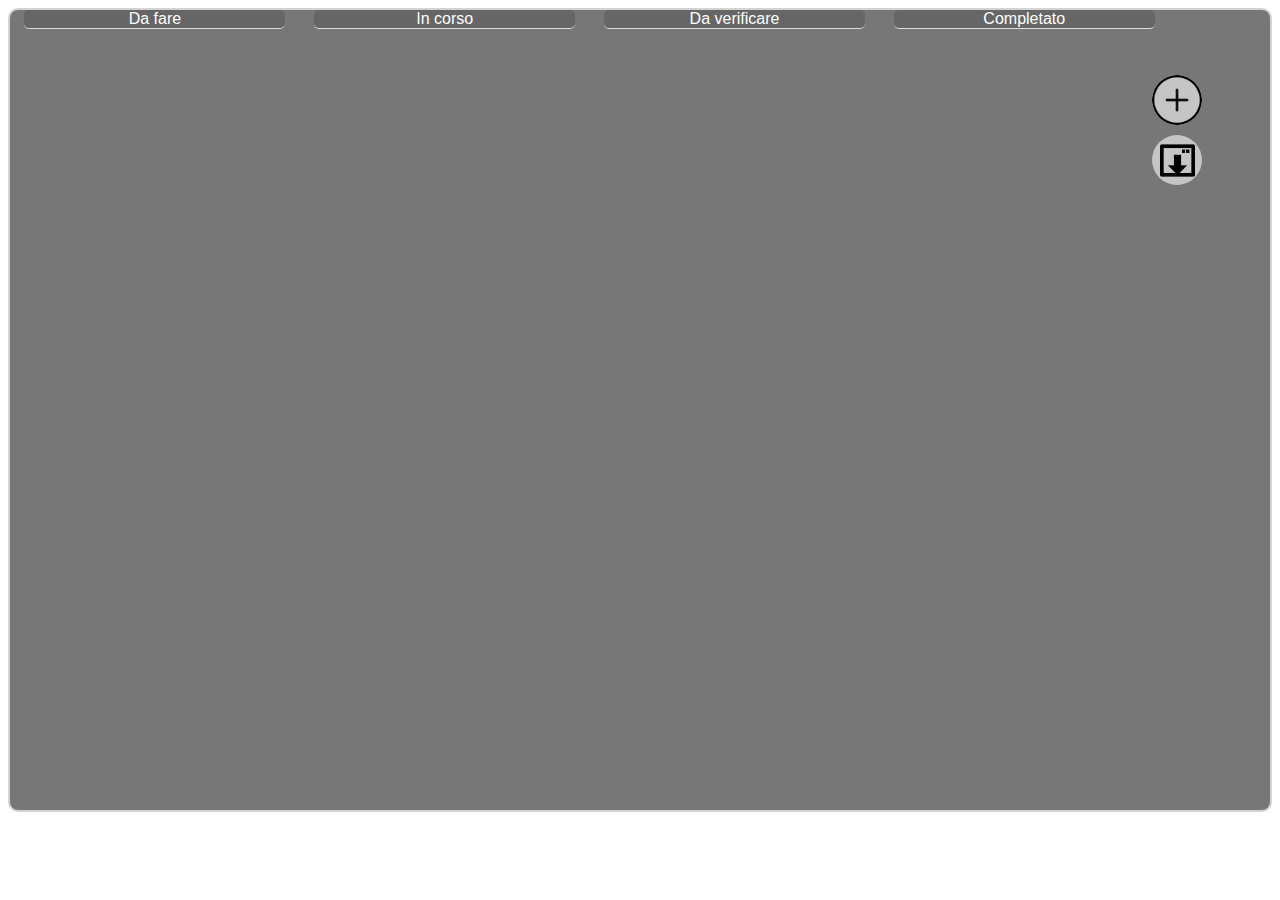
<file: WebContent/stage.html>
<!DOCTYPE html>
<html>
<head>
	<meta charset="ISO-8859-1">
	<title>Insert title here</title>
    <link rel="stylesheet" href="style/kanban.css">
</head>
<body ng-app="kanbanApp">
	<div ng-controller="taskController">
		<div class="kanbanBoard">
			<div class="kanbanColumn">
				<div class="header">Da fare</div>
				<div class="body">
					<task ng-repeat="task in tasks | filter : {stato: 0}"></task>
				</div>		
			</div>
			<div class="kanbanColumn">
				<div class="header">In corso</div>
				<div class="body">
					<task ng-repeat="task in tasks | filter : {stato: 1}"></task>
				</div>		
			</div>
			<div class="kanbanColumn">
				<div class="header">Da verificare</div>
				<div class="body">
					<task ng-repeat="task in tasks | filter : {stato: 2}"></task>
				</div>		
			</div>	
			<div class="kanbanColumn">
				<div class="header">Completato</div>
				<div class="body">
					<task ng-repeat="task in tasks | filter : {stato: 3}"></task>
				</div>		
			</div>								
			<div class="addTask" ng-click="newTask()"></div>
			<div class="storeTasks" ng-click="saveToStorage()"></div>
		</div>
	</div>	
<script src="script/angular.min.js" type="text/javascript"></script>
<script src="script/kanbanapp.js" type="text/javascript"></script>
<script src="script/controller.js" type="text/javascript"></script>
<script src="script/directive.js" type="text/javascript"></script>
<script src="script/service.js" type="text/javascript"></script>		
</body>
</html>
</file>
<file: WebContent/style/kanban.css>
@CHARSET "ISO-8859-1";
body {
	font-family: sans-serif;
}
.task {
	width: 200px;
	height: 200px;
	border: 1px solid black;
	margin: 3px;
}
.task-header {
    height: 30px;
    background-color: rgba(220, 220, 220, 0.5);
}
.task-header .task-title {
	text-align: center;
	font-variant: small-caps;
}
.task-body {
	height: 140px;
	overflow: auto;
}
.task-footer {
    display: flex;
    flex-direction: row;
    justify-content: space-between;
    align-items: center;    
    font-size: 0.8em;
    height: 30px;
    background-color: rgba(220, 220, 220, 0.5);
}
.task-footer .task-creation {

}
.task-footer .task-update {
	
}
.task-header input {
    width: 88%;
    margin: 0px;
    text-align: center;
    border-style: dotted;
    border-width: 1px;	
}
.task-footer input {
	width: 27%;
    margin: 1%;
    text-align: center;
    border-style: dotted;
    border-width: 1px;	
}
.task textarea {
	height: 91%;
    width: 96%;
    margin: 1px;	
}
.imp-0 {
	background-color: #ffc4c4;
}
.imp-1 {
	background-color: #ffd06d;
}
.imp-2 {
	background-color: #ffffd3;
}
.imp-3 {
	background-color: #c6f8c6;
}
.imp-4 {
	background-color: #e1e1f6;
}
.editIcon {
	height: 20px;
	width: 20px;
	position: relative;
    left: 180px;
    top: -19px;	
    cursor: pointer;
    background-image: url(../images/edit.png);
	background-size: 20px 20px;
    background-repeat: no-repeat;    
}
.saveIcon {
	height: 20px;
	width: 20px;
	position: relative;
    left: 180px;
    top: -19px;
    cursor: pointer;
    background-image: url(../images/down.png);
	background-size: 20px 20px;
    background-repeat: no-repeat; 
}
.addTask {
    width: 50px;
    height: 50px;
    border-radius: 25px;
    background-color: rgba(250,250,250,0.6);
    position: fixed;
	top: 75px;
    left: 90%;
    cursor: pointer;
    background-image: url(../images/add.png);
    background-size: 50px 50px;
    background-repeat: no-repeat;
}
.storeTasks {
    width: 50px;
    height: 50px;
    border-radius: 25px;
    background-color: rgba(250,250,250,0.6);
    position: fixed;
    top: 135px;
    left: 90%;
    cursor: pointer;
    background-image: url(../images/download.png);
    background-size: 35px 35px;
   	background-repeat: no-repeat;
    background-position: center center;
}
.moveLeft {
	height: 20px;
	width: 20px;	
    background-image: url(../images/left.png);
	background-size: 20px 20px;
    background-repeat: no-repeat; 	
}
.moveRight {
	height: 20px;
	width: 20px;	
    background-image: url(../images/right.png);
	background-size: 20px 20px;
    background-repeat: no-repeat; 	
}
.kanbanBoard {
	display: flex;
	flex-direction: row;
	min-height: 100%;
    height: 800px;
	background-color: #777;
	border: 2px solid lightgrey;
    border-radius: 10px;
}
.kanbanColumn {
	display: flex;
	flex-direction: column;	
	width: 23%;
    align-items: center;
}
.kanbanColumn .header {
	color: white;
    background-color: #666;
    width: 90%;
    text-align: center;
    border-bottom: 1px double #ddd;
    border-radius: 5px;
}
.kanbanColumn .body {
	overflow:auto;	
	display: flex;
	flex-direction: column;	
}
</file>
